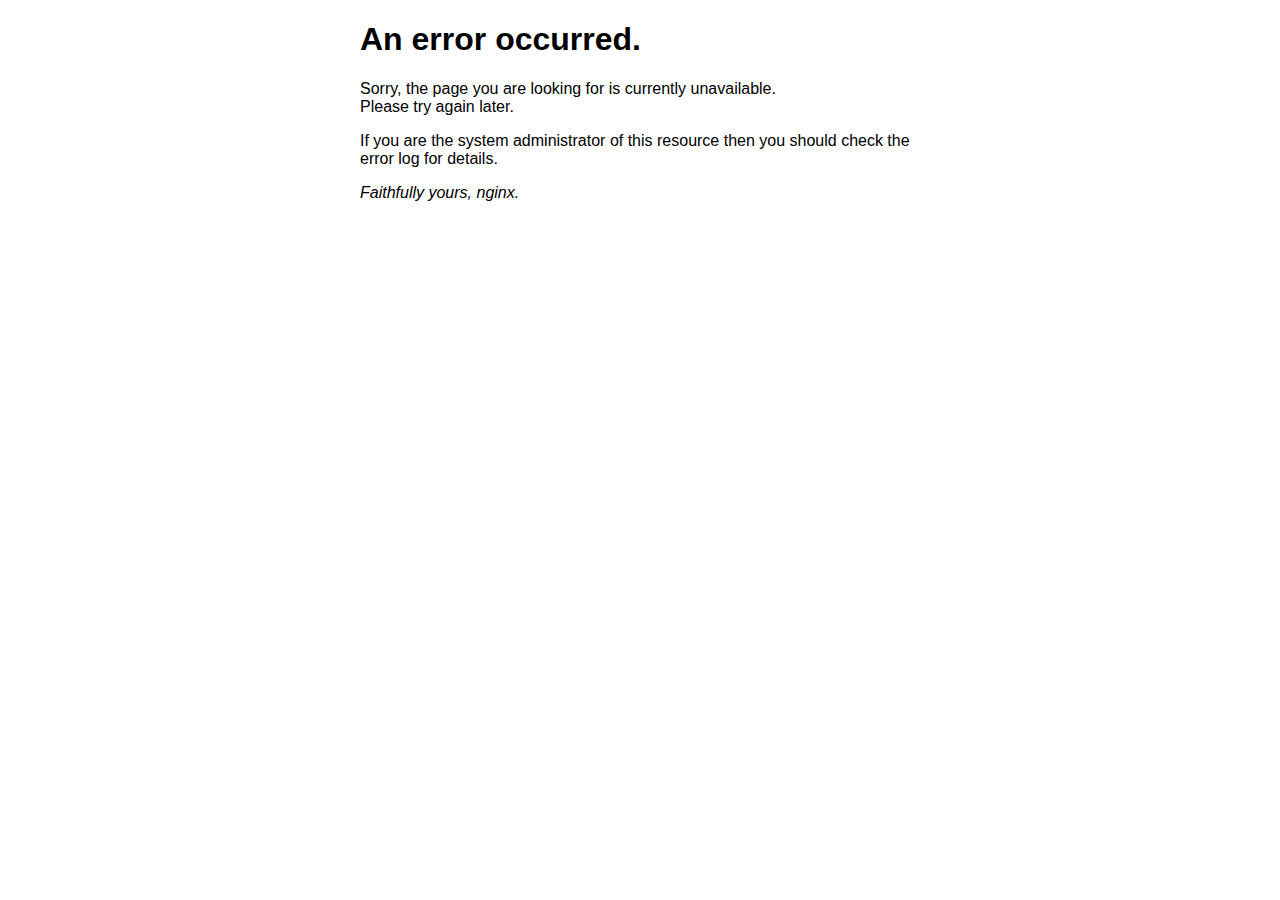
<file: assets/html/50x.html>
<!DOCTYPE html>
<html>
<head>
<title>Error</title>
<style>
    body {
        width: 35em;
        margin: 0 auto;
        font-family: Tahoma, Verdana, Arial, sans-serif;
    }
</style>
</head>
<body>
<h1>An error occurred.</h1>
<p>Sorry, the page you are looking for is currently unavailable.<br/>
Please try again later.</p>
<p>If you are the system administrator of this resource then you should check
the error log for details.</p>
<p><em>Faithfully yours, nginx.</em></p>
</body>
</html>
</file>
